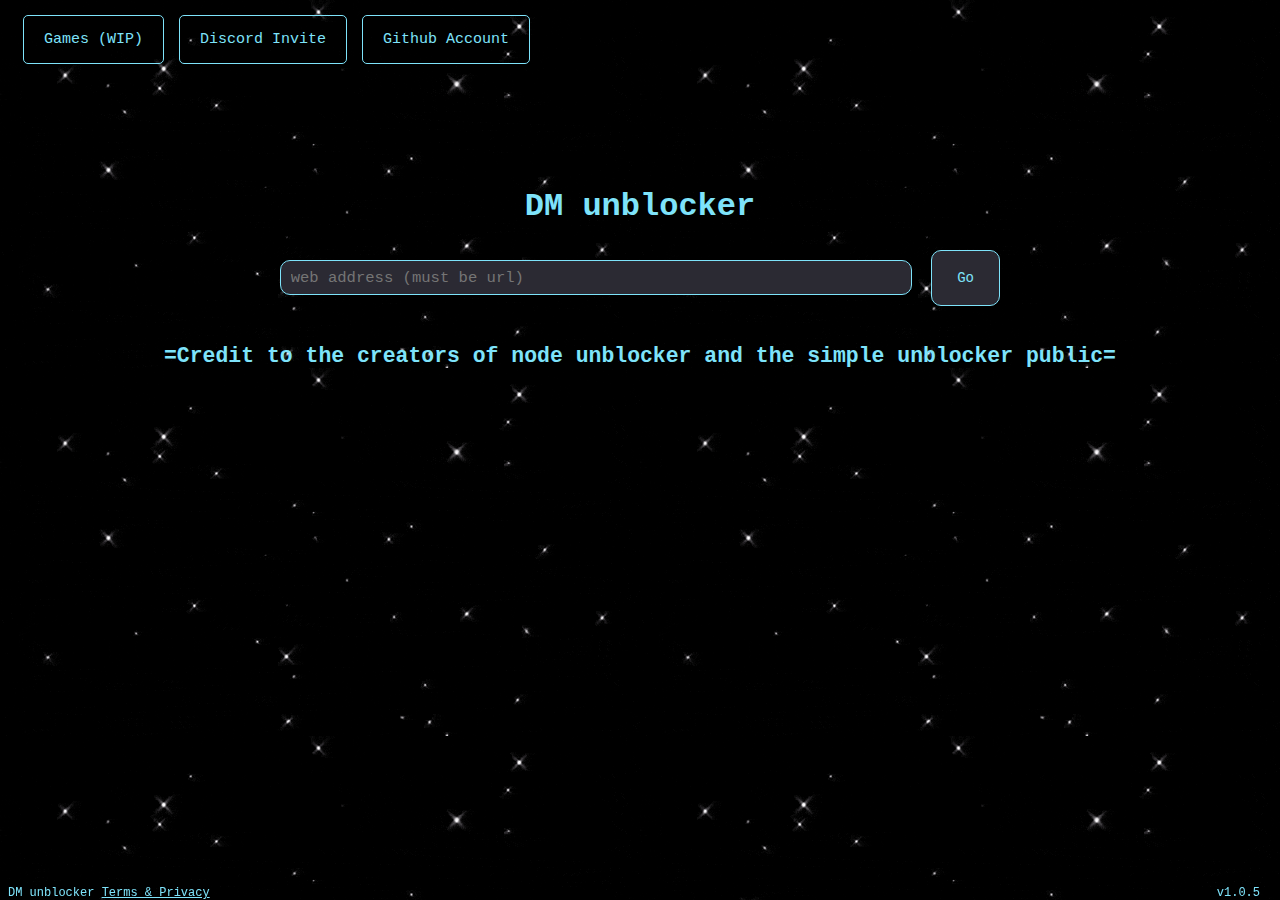
<file: public/index.html>
<link rel="preconnect" href="https://fonts.gstatic.com">
        <link href="https://fonts.googleapis.com/css2?family=Roboto:wght@300&display=swap" rel="stylesheet">
        <link rel="stylesheet" href="styles.css">
	<link rel="icon" href="image_6483441-removebg-preview.png">
    <main>
        <div style="margin-right: 15px; margin-top: 15px;" class="navbar">
		<a style="margin-left: 15px;" href="/games.html">Games (WIP)</a>
		<a style="margin-left: 15px;" href="https://discord.gg/hVvZDnE4">Discord Invite</a>
		<a style="margin-left: 15px;" href="https://github.com/dragon731012">Github Account</a>
        </div>
<html>
        <!--
			DM unblocker
		-->
    <title>DM Unblocker</title>
    <head>
        <style>
            body {
                text-align: center;
                font-family: 'Courier New', Courier, monospace;
                font-size: 200%;
                color: #7ee3fa;
            }
            .test {
                color: #7ee3fa;
            color: #2b2a33;
            }
            button {height: 56px;
		    color: #7ee3fa;
		    font-size: 14px;
		    border-radius: 10px;
		    background: #2b2a33;
		    border: 1px solid #7ee3fa;
		    font-family: 'Courier New', Courier, monospace;
		    border-color: #7ee3fa;
		    border-width: 1px;
		    transition: 0.5s;
		    padding: 10px;
	    }
        </style>
    </head>
    <body>
        <!--
			DM unblocker
		-->
        <br><br><br><br>
        <h4 style="line-height:5%;">DM unblocker</h4>
<script type="text/javascript">
var ad_idzone = "3154154",
    ad_width = "728",
    ad_height = "90",
    v_pos = "top",
    h_pos = "left";
</script>
<script type="text/javascript" src="https://ads.exdynsrv.com/js.php?t=17&idzone=3154154"></script>
  <div class="container">
  
    <div class="main">
        
      <div id="error"></div>

      <form action="no-js" method="get" id="unblocker-form">
        <p>
          <input id="input" name="url" placeholder="web address (must be url)">
          <button id="submit" value="Go">Go</button>
        </p>

      </form>
	  </div>
  </div>
	<h6 style="line-height:5%;">=Credit to the creators of node unblocker and the simple unblocker public=</h6>
	<script>
		function $(id){
			return document.getElementById(id);
		}
		
		$('unblocker-form').onsubmit = function(){
			var url = $('url').value;
			if(url.substr(0,4) != "http"){
				url = "http://" + url;
			}	
			if (window.location.pathname.includes(".")==false && window.location.pathname.includes("www.google.com/search?q=")==false){
				url="https://www.google.com/search?q="+url;
				window.location.pathname = 'p/' + url;
			}
			else{
				window.location.pathname = 'p/' + url;
			}
			return false;
		};
		
		function checkError(){
			var search = window.location.search;
			var start = search.indexOf('error=');
			if(start > -1){
				alert("please type a valid url.");
			}
		}
    
		window.onload = function() {
			$('url').focus(); 
		}
	</script>
          <div style="text-align: left; font-size: 12px;" class="footer">DM unblocker <a class="link" href="/terms-privacy.html">Terms &amp; Privacy</a></div>
	<div style="text-align: right; font-size: 12px; right: 20px" class="footer">v1.0.5</div>
</body>
</html>
</file>
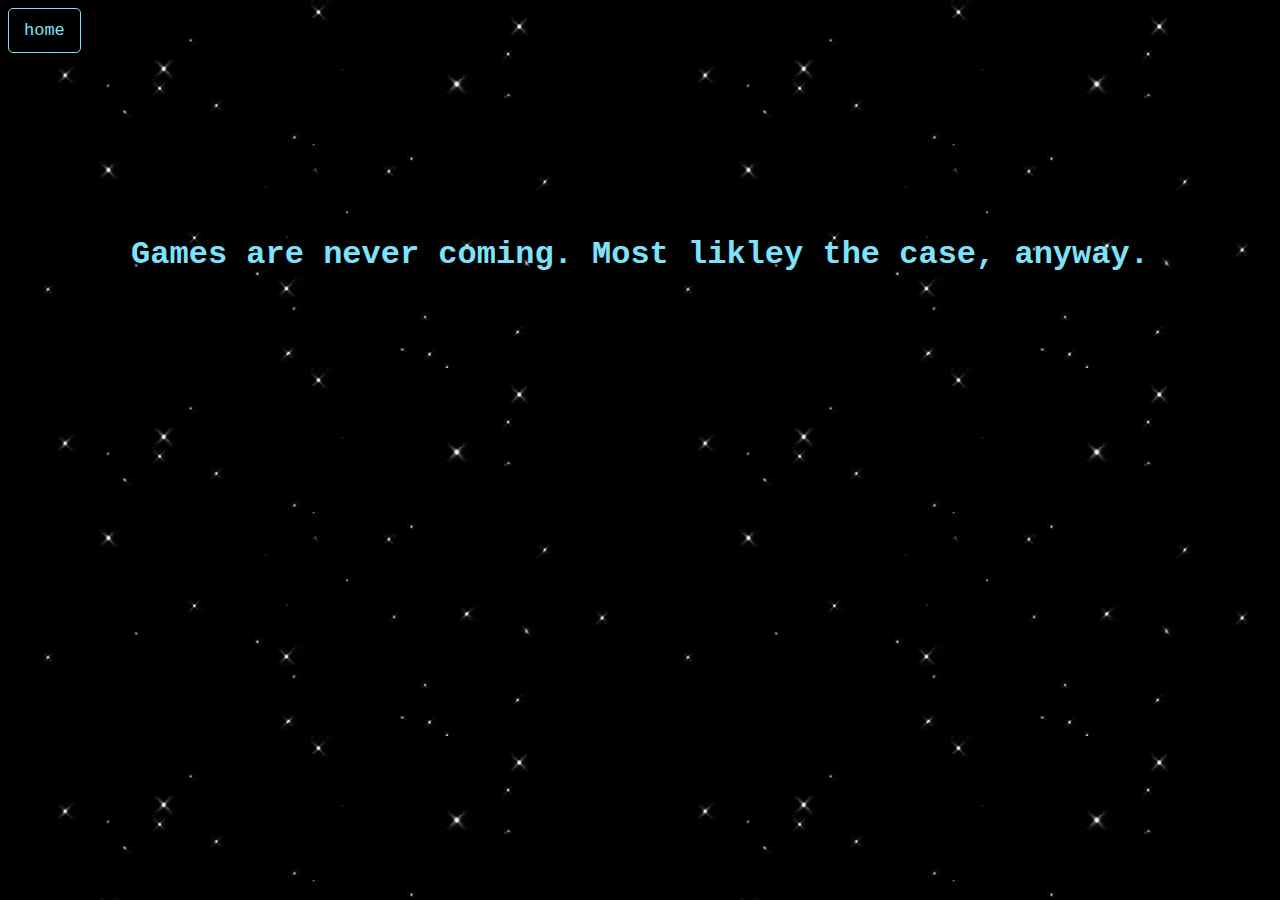
<file: public/games.html>
<!DOCTYPE html>
<link rel="preconnect" href="https://fonts.gstatic.com">
        <link href="https://fonts.googleapis.com/css2?family=Roboto:wght@300&display=swap" rel="stylesheet">
        <link rel="stylesheet" href="styles.css">
		<link rel="icon" href="image_6483441-removebg-preview.png">
<html>
	<main>
		<div class="back">
            <a href="/index.html">home</a>
    </div>
	<head>
		<!--
			Simple Unblocker Public
		-->
		<style>
			body {
			background-color: #2b2a33;
			background-image: url("images/AffectionateDesertedGoa-max-1mb.gif");
			color: #7ee3fa;
			font-family: 'Courier New', Courier, monospace;
			font-size: 200%;
			}
		</style>
	</head>
    <body>
	    <style>
		button {height: 56px;
    color: #7ee3fa;
    font-size: 14px;
    border-radius: 10px;
    background: #2b2a33;
    border: 1px solid #7ee3fa;
    font-family: 'Courier New', Courier, monospace;
    border-color: #7ee3fa;
    border-width: 1px;
    transition: 0.5s;
    padding: 10px;}
	</style>

	    <title>DM unblocker</title>
		<center>
			<br><br><br><br><br>
			<h4>Games are never coming. Most likley the case, anyway.</h4>
		</center>
	</body>
</main>
</html>
</file>
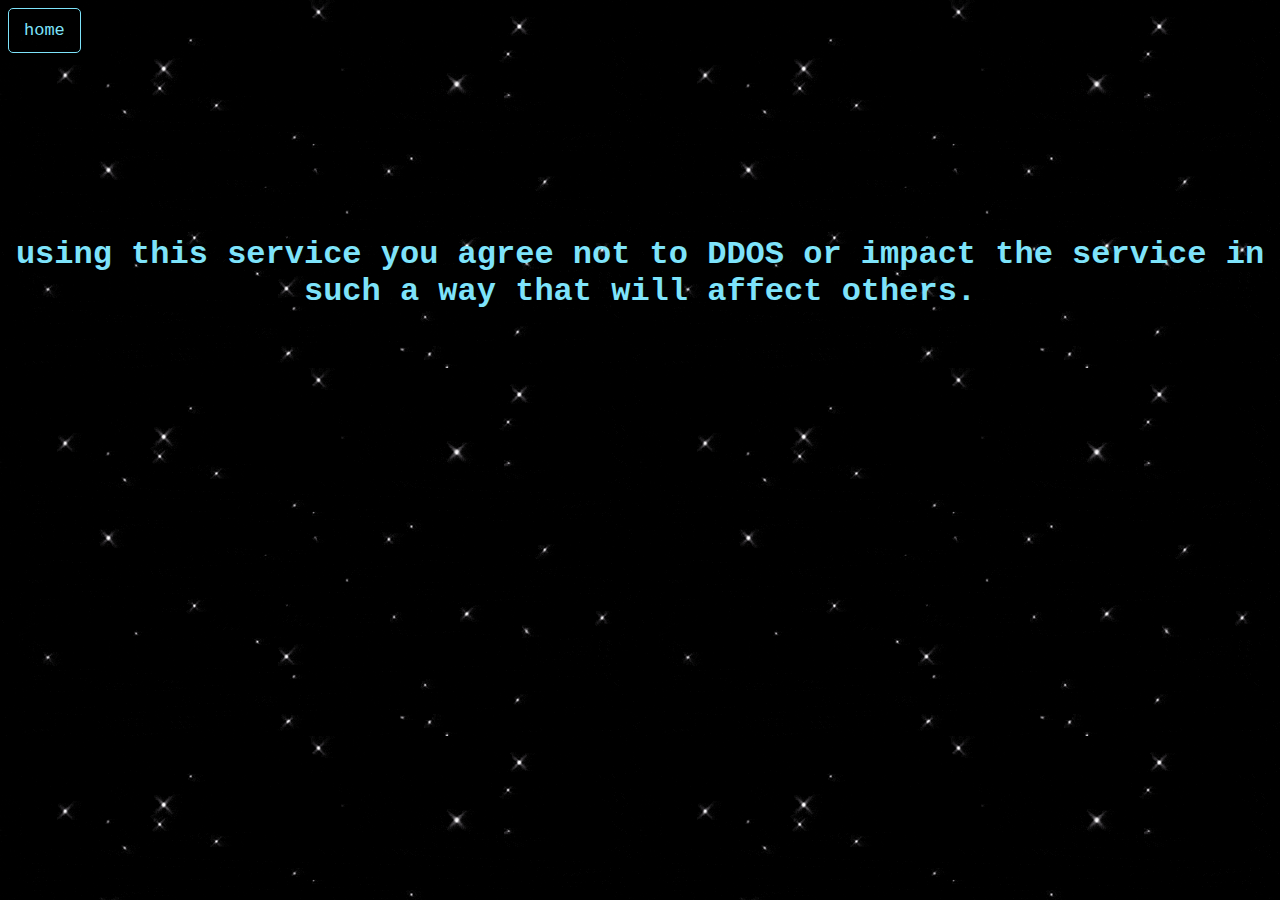
<file: public/terms-privacy.html>
<!DOCTYPE html>
<link rel="preconnect" href="https://fonts.gstatic.com">
        <link href="https://fonts.googleapis.com/css2?family=Roboto:wght@300&display=swap" rel="stylesheet">
        <link rel="stylesheet" href="styles.css">
		<link rel="icon" href="image_6483441-removebg-preview.png">
<html>
	<main>
		<div class="back">
            <a href="/index.html">home</a>
    </div>
	<head>
		<!--
			Simple Unblocker Public
		-->
		<style>
			body {
			background-color: #2b2a33;
			background-image: url("images/AffectionateDesertedGoa-max-1mb.gif");
			color: #7ee3fa;
			font-family: 'Courier New', Courier, monospace;
			font-size: 200%;
			}
		</style>
	</head>
    <body>
	    <title>DM unblocker</title>
		<center>
			<br><br><br><br><br>
			<h4>using this service you agree not to DDOS or impact the service in such a way that will affect others.</h4>
		</center>
	</body>
</main>
</html>
</file>
<file: public/styles.css>
@import url('https://fonts.googleapis.com/css2?family=Roboto:wght@500&display=swap');

body {
    text-align: center;
    background-color: #2b2a33;
    background-image: url("images/AffectionateDesertedGoa-max-1mb.gif");
}

#input {
    width: 50%;
    height: 35px;
    padding: 10px 10px;
    color:  #000000;
    font-family: 'Courier New', Courier, monospace;
    background: #2b2a33;
    font-size: 15.55px;
    border-radius: 10px;
    border-color: #2b2a33;
    border-width: 1px;
    border: 1px solid #7ee3fa;
    transition: all .5s ease-in-out;
}

#input:focus {
	background-color: #7ee3fa;
	box-shadow: inset 0 0 1px 1px rgba(0, 0, 0, 0.5);
}

#submit {
    width: 5.5%;
}

#submit, .proxy {
    height: 56px;
    color: #7ee3fa;
    font-size: 14px;
    border-radius: 10px;
    background: #2b2a33;
    border: 1px solid #7ee3fa;
    font-family: 'Courier New', Courier, monospace;
    border-color: #7ee3fa;
    border-width: 1px;
    transition: 0.5s;
    padding: 10px;
}

#submit:hover, .proxy:hover {
    cursor: pointer;
    background: #000000;
    color: #7ee3fa;
}

.selected {
    background-color: #7ee3fa;
    color: black;
}

.navbar a {
    color: #7ee3fa;
    display: block;
    float: left;
    font-size: 15px;
    padding: 15px 20px;
    font-family: 'Courier New', Courier, monospace;
    text-align: center;
    text-decoration: none;
    border-radius: 5px;
    border-width: 1px;
    border: 1px solid;
    border-color: #7ee3fa;
    transition: 0.5s;
}

.navbar i {
    color: grey;
    display: block;
    float: left;
    font-family: 'Courier New', Courier, monospace;
    margin-left: 25px;
    font-size: 30px;
    padding: 12px 15px;
    text-align: center;
    text-decoration: none;
}

.navbar i:hover {
    cursor: pointer;
}

.navbar a:hover {
    cursor: pointer;
    border-color: rgb(133, 133, 133);
    border-width: 2.5px;
    padding: 15px 20px;
}

.link {
    color: #7ee3fa;
}

.back a {
    color: #7ee3fa;
    display: block;
    float: left;
    font-size: 17px;
    padding: 12px 15px;
    font-family: 'Courier New', Courier, monospace;
    text-align: center;
    text-decoration: none;
    border-radius: 5px;
    border-width: 1px;
    border: 1px solid #7ee3fa;
    border-color: #7ee3fa;
}

.back i {
    color: #7ee3fa;
    display: block;
    float: left;
    margin-left: 25px;
    font-size: 30px;
    padding: 15px 15px;
    text-align: center;
    text-decoration: none;
}

.back i:hover {
    cursor: pointer;
}

.back a:hover {
    cursor: pointer;
}

.footer {
    position: fixed;
    bottom: 0;
}
</file>
